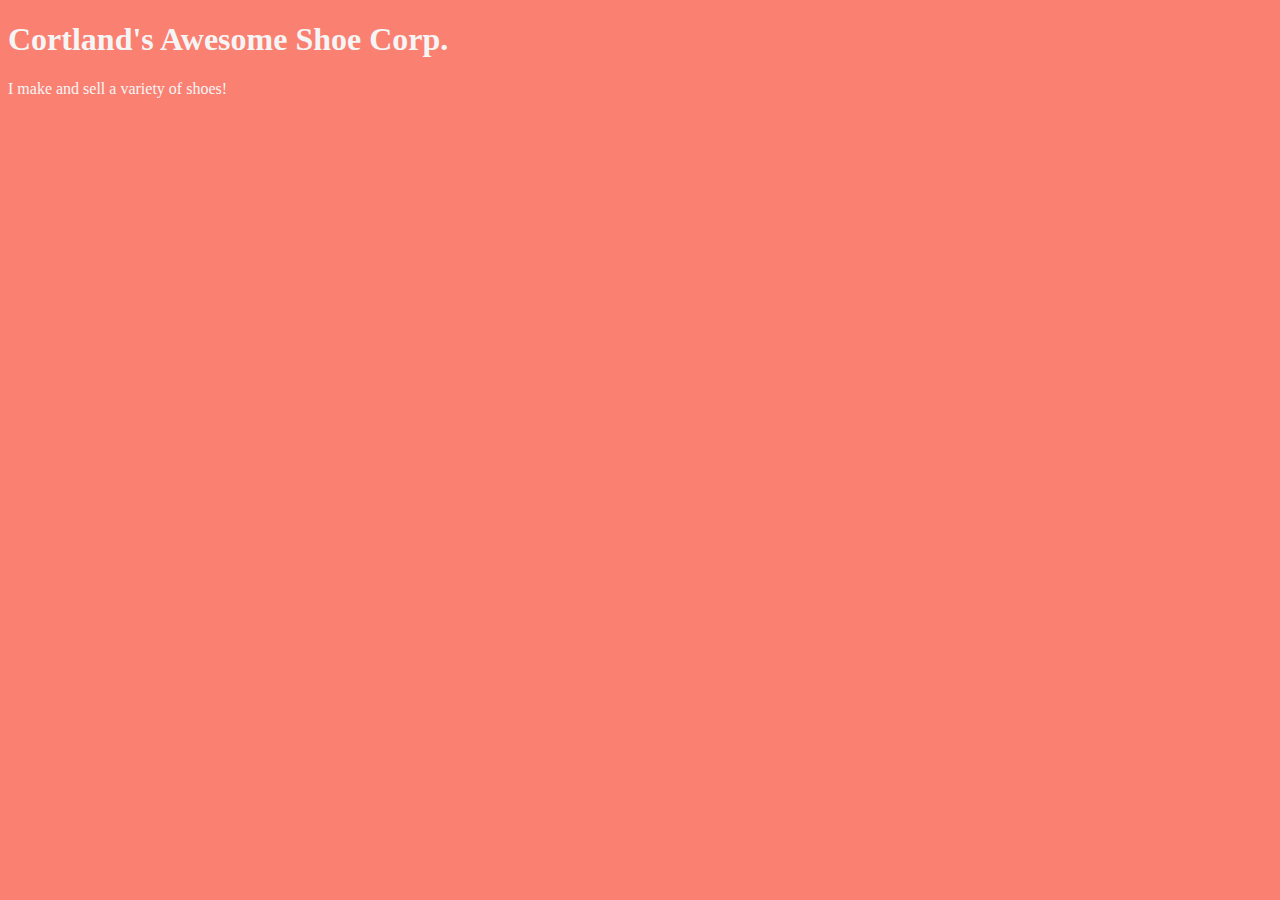
<file: Unit 1/index.html>
<!DOCTYPE html>
<html>
	<head>
		<title>Cortland's Awesome Shoe Corp.</title>
		<link rel="stylesheet" type="text/css" href="css/style.css">
	</head>
	<body>
		<h1>Cortland's Awesome Shoe Corp.</h1>
		<p>I make and sell a variety of shoes!</p> 

	</body>
</html>
</file>
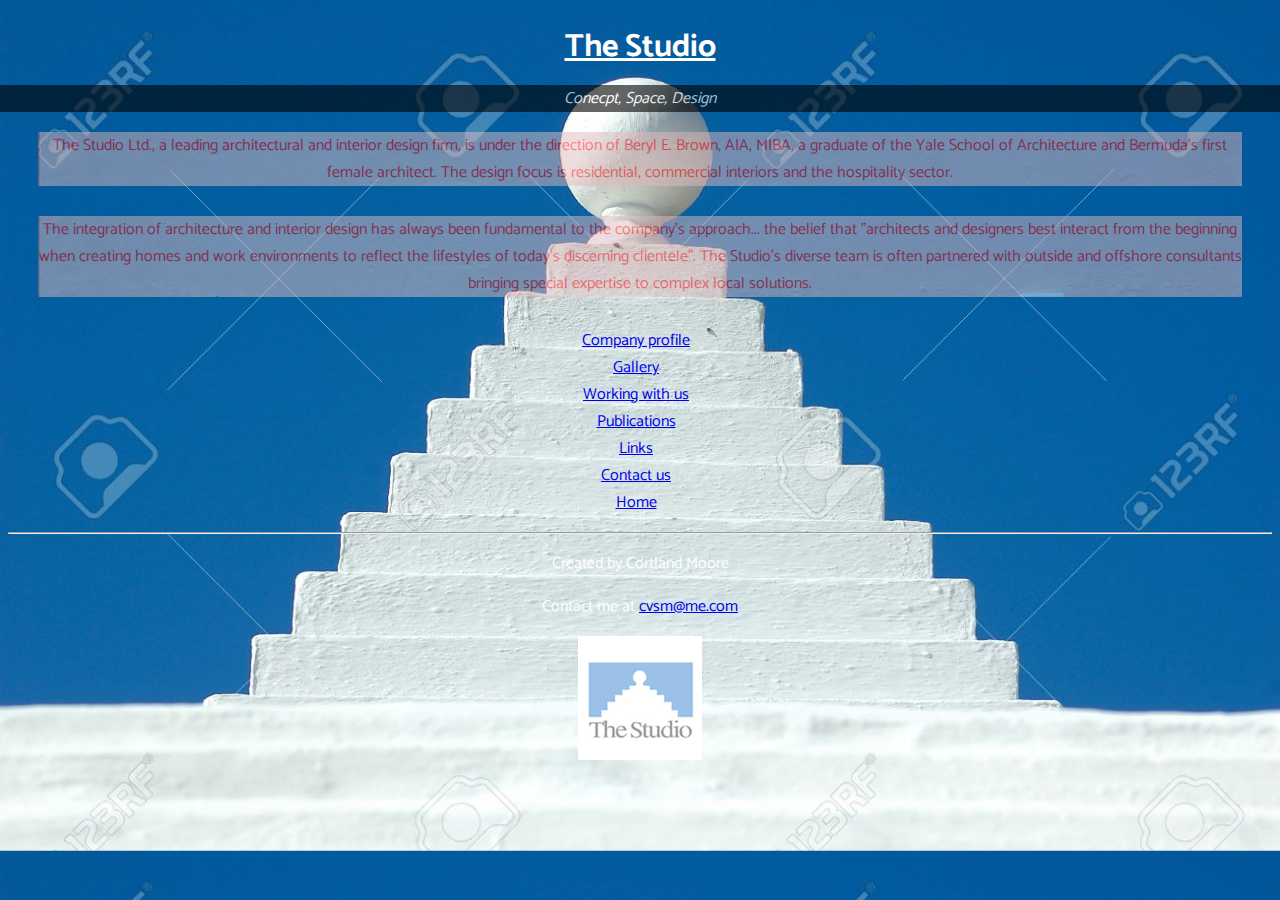
<file: unit_4/index.html>
<!DOCTYPE html>

<html>

	<head>
		<title>The Studio | Bermuda</title>
		<link rel="stylesheet" type="text/css" href="css/style.css">
	</head>

	<body>
	
	<h1>The Studio</h1>
	
	<p id="slogan">Conecpt, Space, Design</p> 
	
	<p class="important" ="important">The Studio Ltd., a leading architectural and interior design firm, is under the direction of Beryl E. Brown, AIA, MIBA, a graduate of the Yale School of Architecture and Bermuda's first female architect. The design focus is residential, commercial interiors and the hospitality sector.</p>
	
	<p class="important" ="important">The integration of architecture and interior design has always been fundamental to the company's approach... the belief that "architects and designers best interact from the beginning when creating homes and work environments to reflect the lifestyles of today's discerning clientele". The Studio's diverse team is often partnered with outside and offshore consultants bringing special expertise to complex local solutions.</p>
	
	<ul>
		<li><a href="http://www.studio.bm/cp.html">Company profile</a></li>
		<li><a href="http://www.studio.bm/gallery.html">Gallery</a></li>
		<li><a href="http://www.studio.bm/work.html">Working with us</a></li>
		<li><a href="http://http://www.studio.bm/pubs.html">Publications</a></li>
		<li><a href="http://www.studio.bm/links.html">Links</a></li>
		<li><a href=http://www.studio.bm/contact.html>Contact us</a></li>
		<li><a href=http://www.studio.bm/main.html>Home</a></li>
	</ul>

	<hr>
	
	<p>Created by Cortland Moore</p>
	
	<p>Contact me at <a href="cvsm@me.com">cvsm@me.com</a></p>

	<img src="css/image/the studio.jpg">


	</body>

</html>
</file>
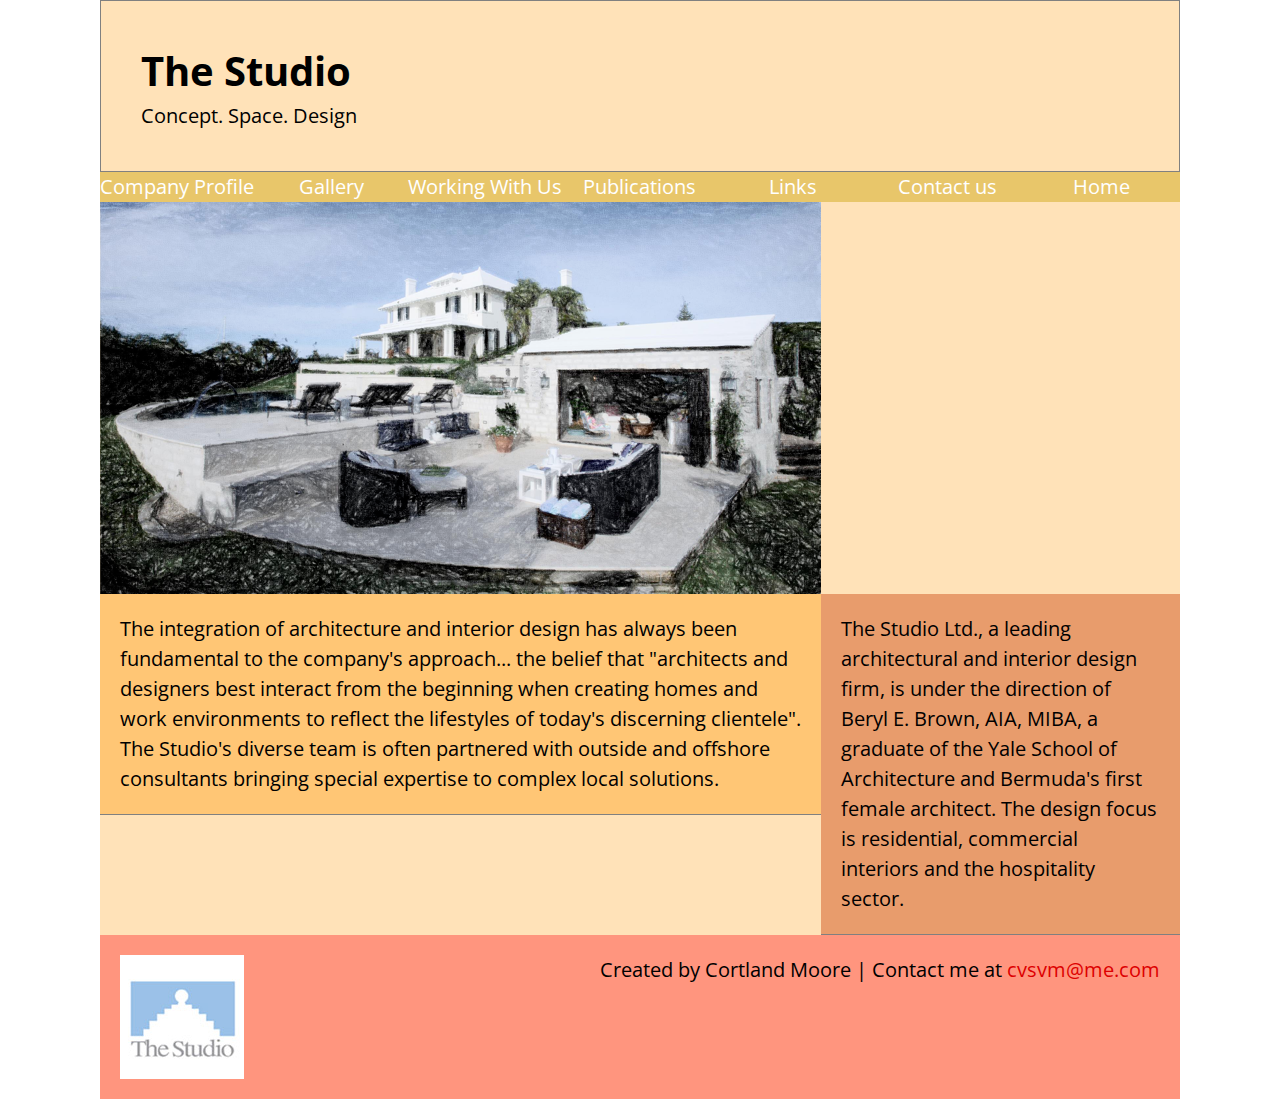
<file: unit_5/index.html>
<!DOCTYPE html>
<html>
	<head>
		<title>The Studio | Bermuda</title>
		<link rel="stylesheet" type="text/css" href="css/style.css">
	</head>
		<body>
			<div class="wrapper">
				<header>
					
					<h1>The Studio</h1>
					
					<p id="slogan">Concept. Space. Design</p> 

				</header>
					<nav class=clearfix>
						<a href="http://www.studio.bm/cp.html">Company Profile</a>
						<a href="http://www.studio.bm/gallery.html">Gallery</a>
						<a href="http://www.studio.bm/work.html">Working With Us</a>
						<a href="http://http://www.studio.bm/pubs.html">Publications</a>
						<a href="http://www.studio.bm/links.html">Links</a>
						<a href=http://www.studio.bm/contact.html>Contact us</a>
						<a href=http://www.studio.bm/main.html>Home</a>	
					</nav>

					<img src="image/housesketch.png">

				<main>
					<article class="about us">
						<p>The integration of architecture and interior design has always been fundamental to the company's approach... the belief that "architects and designers best interact from the beginning when creating homes and work environments to reflect the lifestyles of today's discerning clientele". The Studio's diverse team is often partnered with outside and offshore consultants bringing special expertise to complex local solutions.</p>
					</article>
				</main>
				
				<aside class="bio">
						<p>The Studio Ltd., a leading architectural and interior design firm, is under the direction of Beryl E. Brown, AIA, MIBA, a graduate of the Yale School of Architecture and Bermuda's first female architect. The design focus is residential, commercial interiors and the hospitality sector.</p>
				</aside>
					
				<footer>
					<p>Created by Cortland Moore | Contact me at <a href="cvsm@me.com">cvsvm@me.com</a></p>

					<img src="image/the studio.jpg">
				</footer>
			</div>
		</body>
</html>
</file>
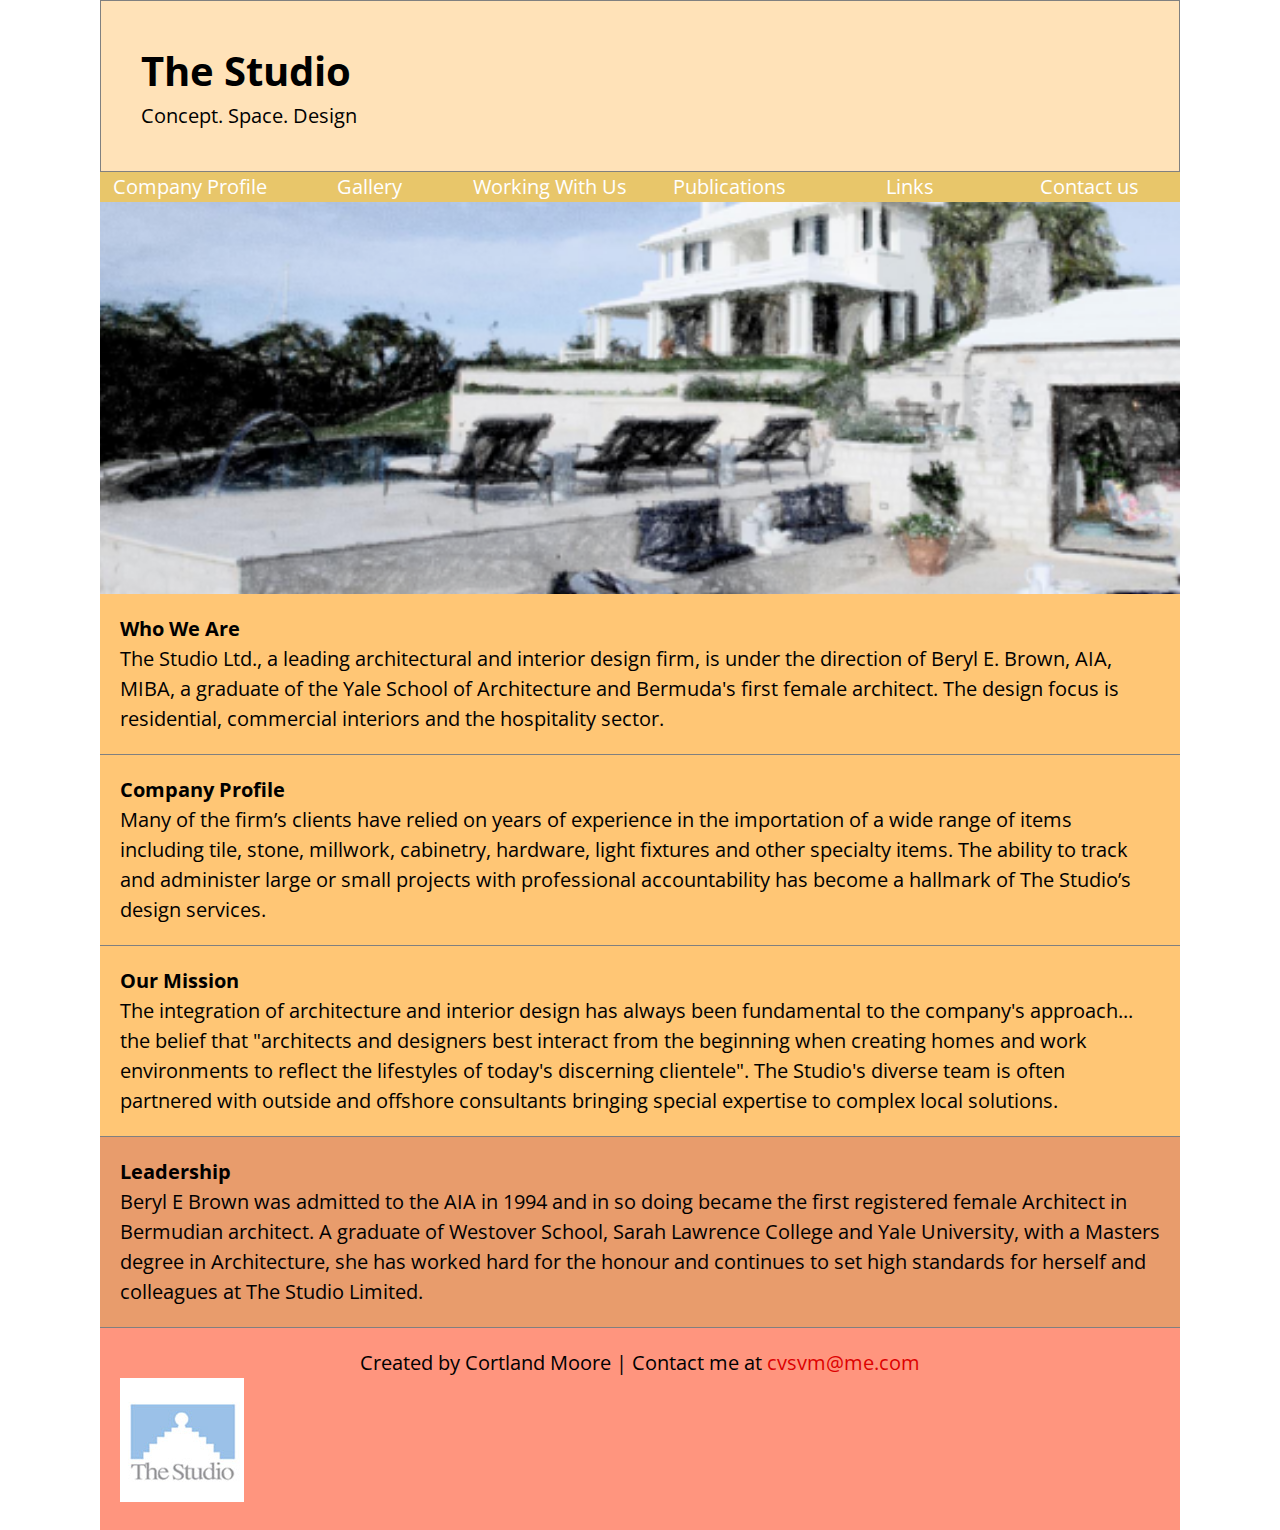
<file: unit_6/index.html>
<!DOCTYPE html>
<html>
	<head>
		<title>The Studio | Bermuda</title>
		<link rel="stylesheet" type="text/css" href="css/style.css">
	</head>
		
		<body>
				<div class="wrapper">	
		<header>
			
			<h1><a href="href=http://www.studio.bm/main.html>"></a>The Studio </h1>
			
			<p id="slogan">Concept. Space. Design</p> 

		</header>
					<nav class="clearfix">
						<a href="http://www.studio.bm/cp.html">Company Profile</a>
						<a href="http://www.studio.bm/gallery.html">Gallery</a>
						<a href="http://www.studio.bm/work.html">Working With Us</a>
						<a href="http://http://www.studio.bm/pubs.html">Publications</a>
						<a href="http://www.studio.bm/links.html">Links</a>
						<a href=http://www.studio.bm/contact.html>Contact us</a>
					</nav>

				<div class="img">	
				</div>

				<div class="sections">
					<section class="about">
						<h2>Who We Are</h2>
						<p>The Studio Ltd., a leading architectural and interior design firm, is under the direction of Beryl E. Brown, AIA, MIBA, a graduate of the Yale School of Architecture and Bermuda's first female architect. The design focus is residential, commercial interiors and the hospitality sector.</p>		
					</section>

					<section class="profile">
						<h3>Company Profile</h3>
						<p>Many of the firm’s clients have relied on years of experience in the importation of a wide range of items including tile, stone, millwork, cabinetry, hardware, light fixtures and other specialty items. The ability to track and administer large or small projects with professional accountability has become a hallmark of The Studio’s design services.</p>	
					</section>

					<section class="mission">
						<h4>Our Mission</h4>
						<p>The integration of architecture and interior design has always been fundamental to the company's approach... the belief that "architects and designers best interact from the beginning when creating homes and work environments to reflect the lifestyles of today's discerning clientele". The Studio's diverse team is often partnered with outside and offshore consultants bringing special expertise to complex local solutions.</p>
					</section>
				
					<section class="bio">
						<h5>Leadership</h5>
						<p>Beryl E Brown  was admitted to the AIA in 1994 and in so doing became the first registered female Architect in Bermudian architect. A graduate of Westover School, Sarah Lawrence College and Yale University, with a Masters degree in Architecture, she has worked hard for the honour and continues to set high standards for herself and colleagues at The Studio Limited.</p>
					</section>
				</div>
					
				<footer>
					<p>Created by Cortland Moore | Contact me at <a href="cvsm@me.com">cvsvm@me.com</a></p>

					<img class="logo" src="image/the studio.jpg">
				</footer>
				</div>
		</body>

</html>
</file>
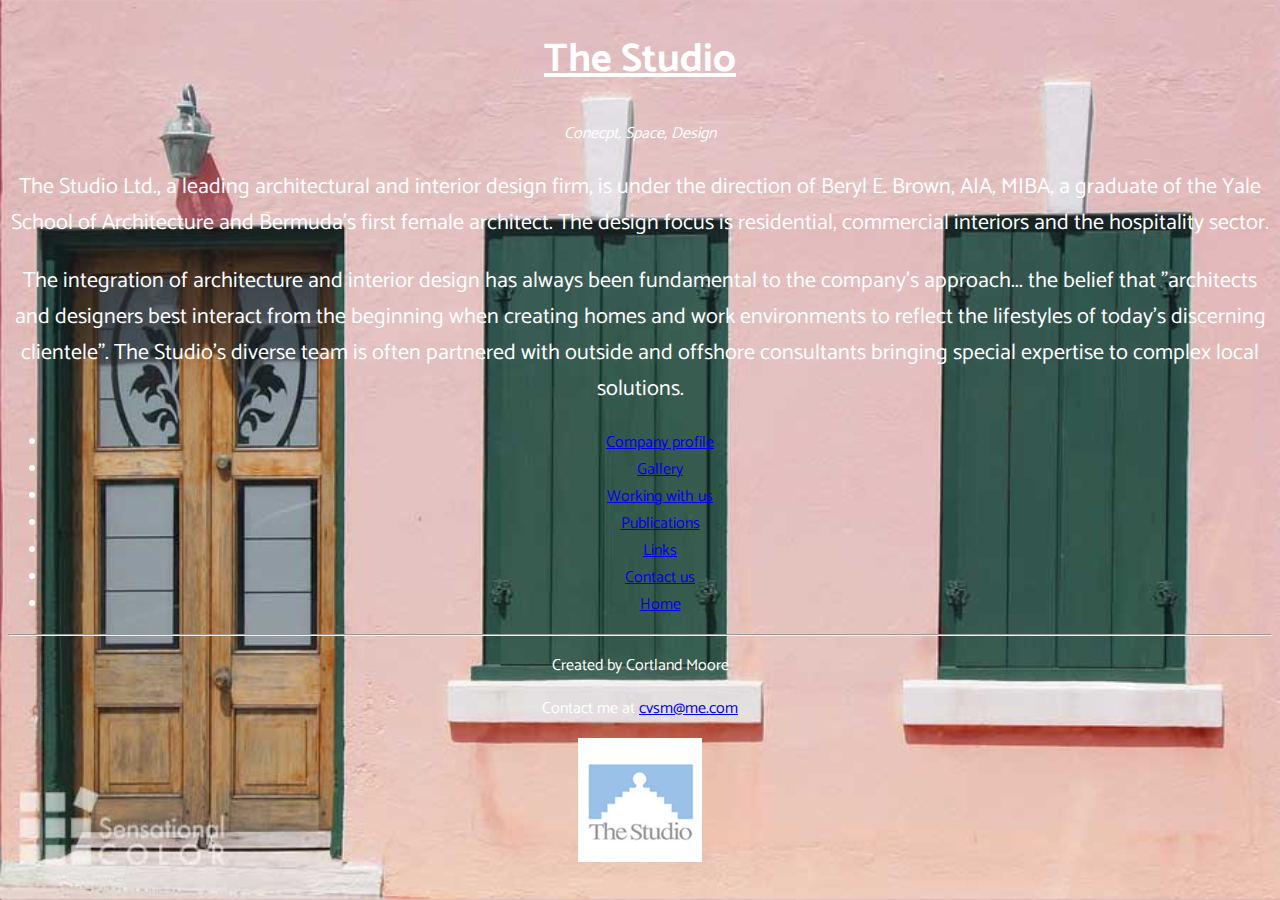
<file: unit_3/index2.html>
<!DOCTYPE html>

<html>

	<head>
		<title>The Studio | Bermuda</title>
		<link rel="stylesheet" type="text/css" href="css/style2.css">
	</head>

	<body>
	
	<h1>The Studio</h1>
	
	<p id="slogan">Conecpt, Space, Design</p> 
	
	<p class="important" ="important">The Studio Ltd., a leading architectural and interior design firm, is under the direction of Beryl E. Brown, AIA, MIBA, a graduate of the Yale School of Architecture and Bermuda's first female architect. The design focus is residential, commercial interiors and the hospitality sector.</p>
	
	<p class="important" ="important">The integration of architecture and interior design has always been fundamental to the company's approach... the belief that "architects and designers best interact from the beginning when creating homes and work environments to reflect the lifestyles of today's discerning clientele". The Studio's diverse team is often partnered with outside and offshore consultants bringing special expertise to complex local solutions.</p>
	
	<ul>
		<li><a href="http://www.studio.bm/cp.html">Company profile</a></li>
		<li><a href="http://www.studio.bm/gallery.html">Gallery</a></li>
		<li><a href="http://www.studio.bm/work.html">Working with us</a></li>
		<li><a href="http://http://www.studio.bm/pubs.html">Publications</a></li>
		<li><a href="http://www.studio.bm/links.html">Links</a></li>
		<li><a href=http://www.studio.bm/contact.html>Contact us</a></li>
		<li><a href=http://www.studio.bm/main.html>Home</a></li>
	</ul>

	<hr>
	
	<p>Created by Cortland Moore</p>
	
	<p>Contact me at <a href="cvsm@me.com">cvsm@me.com</a></p>

	<img src="images/the studio.jpg">


	</body>

</html>
</file>
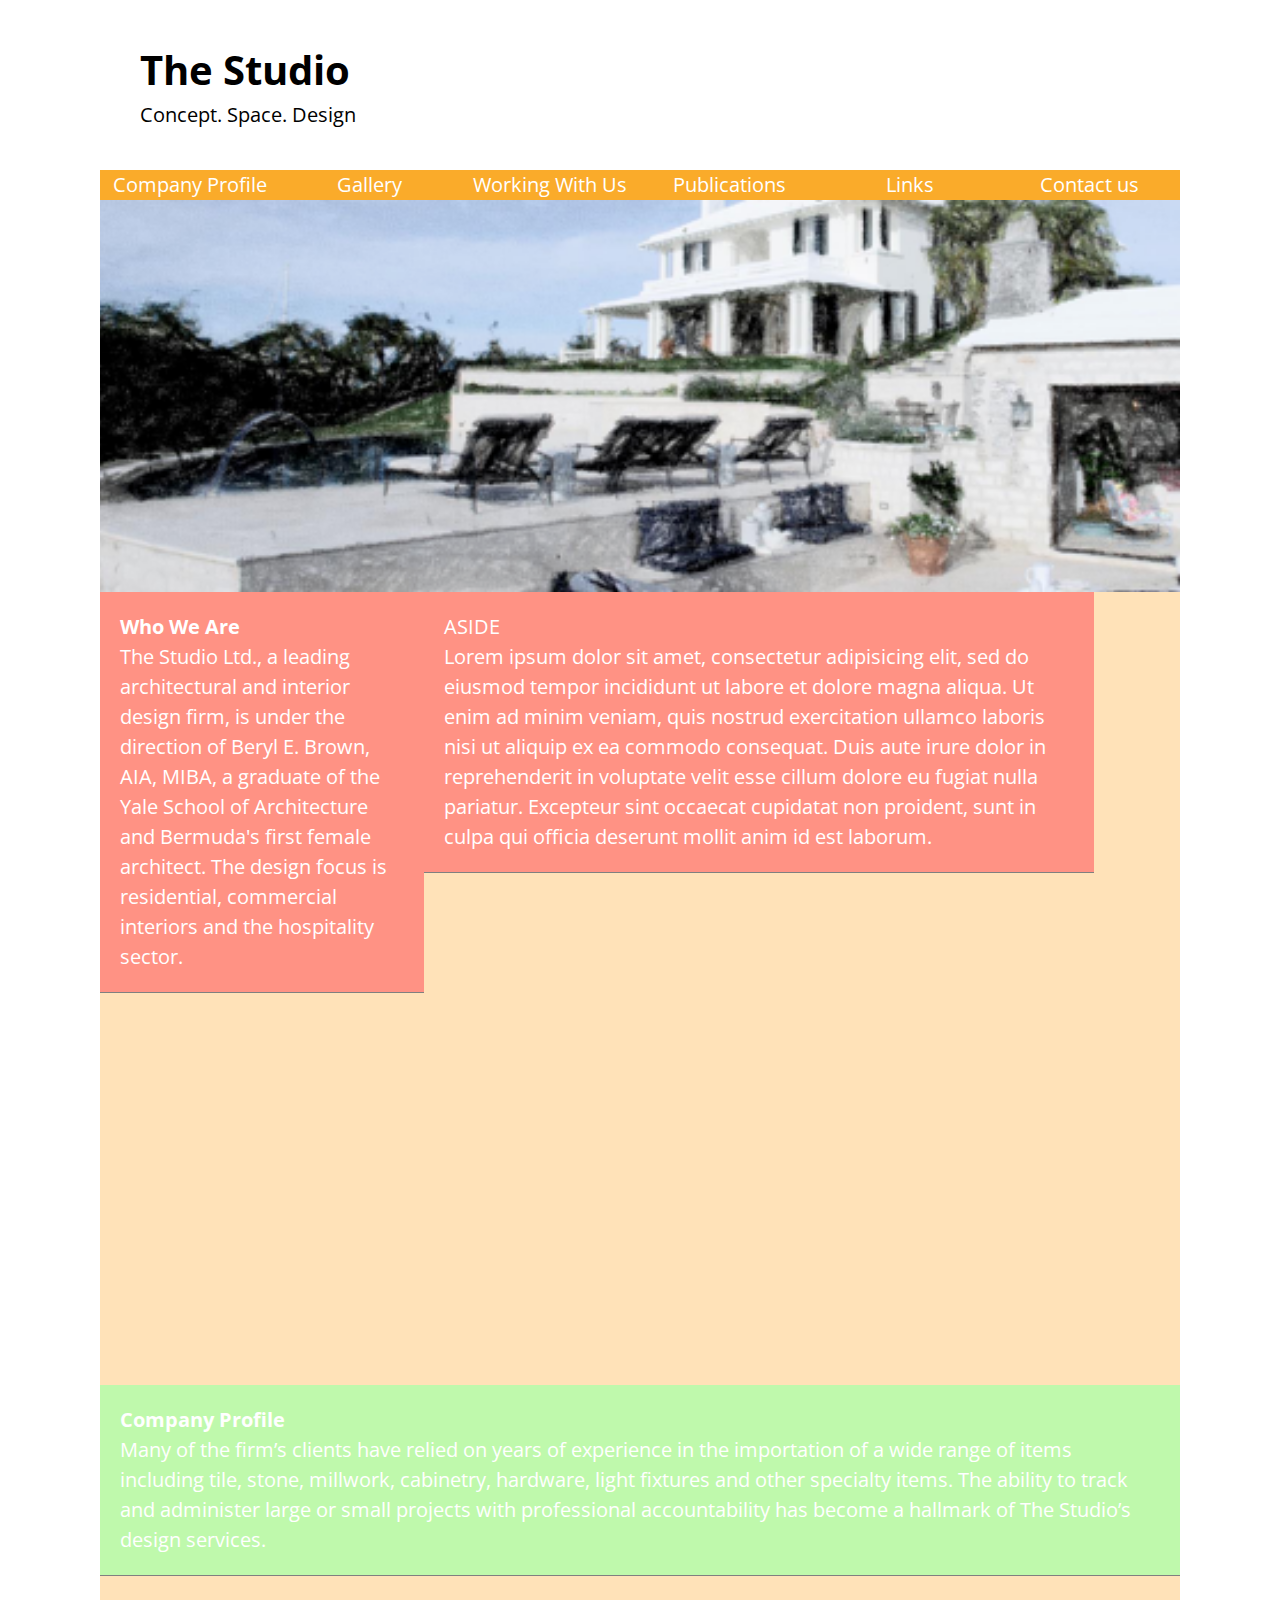
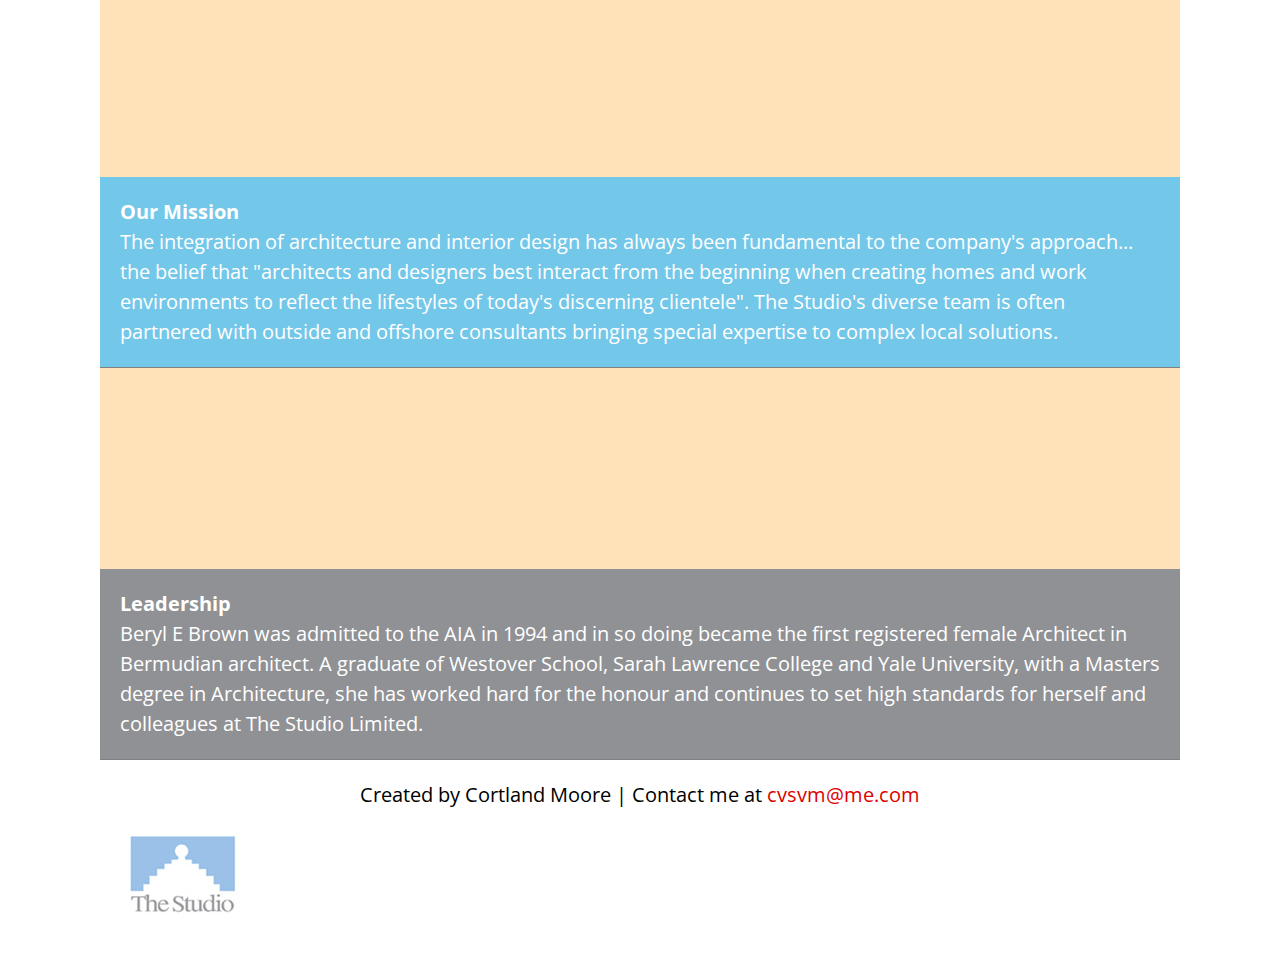
<file: unit_6/index2.html>
<!DOCTYPE html>
<html>
	<head>
		<title>The Studio | Bermuda</title>
		<link rel="stylesheet" type="text/css" href="css/style2.css">
	</head>
		
		<body>
				<div class="wrapper">	
		<header>
			
			<h1><a href="href=http://www.studio.bm/main.html>"></a>The Studio </h1>
			
			<p id="slogan">Concept. Space. Design</p> 

		</header>
					<nav class="clearfix">
						<a href="http://www.studio.bm/cp.html">Company Profile</a>
						<a href="http://www.studio.bm/gallery.html">Gallery</a>
						<a href="http://www.studio.bm/work.html">Working With Us</a>
						<a href="http://http://www.studio.bm/pubs.html">Publications</a>
						<a href="http://www.studio.bm/links.html">Links</a>
						<a href=http://www.studio.bm/contact.html>Contact us</a>
					</nav>

				<div class="img">	
				</div>

				<div class="sections">
					
					<section id=="two_column" class="clearfix">
						<article id="left">
						<h2>Who We Are</h2>
						<p>The Studio Ltd., a leading architectural and interior design firm, is under the direction of Beryl E. Brown, AIA, MIBA, a graduate of the Yale School of Architecture and Bermuda's first female architect. The design focus is residential, commercial interiors and the hospitality sector.</p>
						</article>		
					

						<aside id="right">
						<p>ASIDE</p>
						<p>Lorem ipsum dolor sit amet, consectetur adipisicing elit, sed do eiusmod
						tempor incididunt ut labore et dolore magna aliqua. Ut enim ad minim veniam,
						quis nostrud exercitation ullamco laboris nisi ut aliquip ex ea commodo
						consequat. Duis aute irure dolor in reprehenderit in voluptate velit esse
						cillum dolore eu fugiat nulla pariatur. Excepteur sint occaecat cupidatat non
						proident, sunt in culpa qui officia deserunt mollit anim id est laborum.</p>
						</aside>
					</section>

					<div class="img">	
				</div>

					<section class="profile">
						<h3>Company Profile</h3>
						<p>Many of the firm’s clients have relied on years of experience in the importation of a wide range of items including tile, stone, millwork, cabinetry, hardware, light fixtures and other specialty items. The ability to track and administer large or small projects with professional accountability has become a hallmark of The Studio’s design services.</p>	
					</section>

					<div class="img">	
				</div>

					<section class="mission">
						<h4>Our Mission</h4>
						<p>The integration of architecture and interior design has always been fundamental to the company's approach... the belief that "architects and designers best interact from the beginning when creating homes and work environments to reflect the lifestyles of today's discerning clientele". The Studio's diverse team is often partnered with outside and offshore consultants bringing special expertise to complex local solutions.</p>
					</section>
				
				<div class="img">	
				</div>

					<section class="bio">
						<h5>Leadership</h5>
						<p>Beryl E Brown  was admitted to the AIA in 1994 and in so doing became the first registered female Architect in Bermudian architect. A graduate of Westover School, Sarah Lawrence College and Yale University, with a Masters degree in Architecture, she has worked hard for the honour and continues to set high standards for herself and colleagues at The Studio Limited.</p>
					</section>
				</div>
					
				<footer>
					<p>Created by Cortland Moore | Contact me at <a href="cvsm@me.com">cvsvm@me.com</a></p>

					<img class="logo" src="image/the studio.jpg" alt="logo">
				</footer>
				</div>
		</body>

</html>
</file>
<file: Unit 1/css/style.css>
body {background-color: salmon; }
h1, p {color: whitesmoke;}
</file>
<file: unit_4/css/style.css>
@import url('https://fonts.googleapis.com/css?family=Catamaran:500|Taviraj');

body {
	text-align: center;
	background: url("image/Studio Image.jpg");
	background-size: cover;
	color: #FFF;
	font-family: 'Catamaran'
}

h1 {
	font-style: bold;
	font-size: 2em;
	text-decoration: underline;
}

#slogan {
	font-style: italic;
	font: 'Taviraj';
	background-color: black;
	margin: -10px;
	opacity: .6;
}


.important {
	font-size: 22px
	line-height: 1.5em;
	color: red;
  	margin: 30px;
  	background: url("image/pinkwall.jpg");
  	background-size: cover;
  	opacity: .5;
}

ul {
	font-style: bold;
	list-style-type: none;
	margin-left: 4em;
	margin-right: 7em;
}
</file>
<file: unit_5/css/style.css>
@import url('https://fonts.googleapis.com/css?family=Open+Sans');

* {
	padding: 0;
	margin: 0;
	box-sizing: border-box;
}

body {
	font-size: 20px;
	line-height: 1.5;
	font-family: "Open Sans", "Sans-serif;"
}

h1 {
	font-weight: bold;
}

a { 
	color: #dd0000;
	text-decoration: none;
}

header {
	background-color: ##FFED74;
	border: 1px solid gray;
	padding: 40px;
}

nav {
	background-color: #E8C66A;
	text-align: center;
}

nav a {
	color: #FFFFFF;
	/*margin-left: 10px;
	margin-right: 10px;*/
	display: block;
	width: 154px;
	float: left;
}

nav a:hover {
	background-color:#FFE2B8 ;
	padding: 10px 0;
}

img {
		display: block;
		margin-left: auto 0;
}

main {
	width: 721px;
}

article {
	background-color: #FFC675;
	padding: 20px;
	border-bottom: 1px solid grey;
	float: left;
}

aside {
	width: 359px;
	background-color: #E89C6C;
	padding: 20px;
	border-bottom: 1px solid grey;
	float: right;
}

footer {
	clear: both;
	background-color: #FF957E;
	padding: 20px
}

footer p{
	float: right;
}



div{
	width: 1080px;
	margin: 0 auto;
	background-color: #FFE2B8;
}

.clearfix:after {
	display: block;
	content: " ";
	clear: both;

	height: 0;
	font-size: 0;
	visibility; hidden;
}
</file>
<file: unit_6/css/style.css>
@import url('https://fonts.googleapis.com/css?family=Open+Sans');

* {
	padding: 0;
	margin: 0;
	box-sizing: border-box;
}


body {
	font-size: 20px;
	line-height: 1.5;
	font-family: "Open Sans", "Sans-serif";	
}


.img {
	background-image: url("../image/housesketch.png");
	background-size: cover;
	height: 392px;
	background-attachment: fixed;
}

h1 {
	font-weight: bold;
	font-size: 2em;
}

h2, h3, h4, h5 {
	font-weight: bold;
	font-size: 1em;
}

a { 
	color: #dd0000;
	text-decoration: none;
}

header {
	background-color: ##FFED74;
	border: 1px solid gray;
	padding: 40px;
}

nav {
	background-color: #E8C66A;
	text-align: center;
}

nav a {
	color: #FFFFFF;
	/*margin-left: 10px;
	margin-right: 10px;*/
	display: block;
	width: 16.666%;
	float: left;
}

nav a:hover {
	background-color:#FFE2B8 ;
}

.about {
	background-color: #FFC675;
	padding: 20px;
	border-bottom: 1px solid grey;
	float: left;
	width: 100%;
}

.profile {
	background-color: #FFC675;
	padding: 20px;
	border-bottom: 1px solid grey;
	float: left;
	width: 100%;
}


.mission {
	background-color: #FFC675;
	padding: 20px;
	border-bottom: 1px solid grey;
	float: left;
	width: 100%;
}

.bio {
	width: 359px;
	background-color: #E89C6C;
	padding: 20px;
	border-bottom: 1px solid grey;
	float: right;
	width: 100%;
}

footer {
	clear: both;
	background-color: #FF957E;
	padding: 20px
}

footer p{
	text-align: center;
}

.logo {
	padding-left: auto;
	padding-right: auto;
}

div{
	width: 1080px;
	margin: 0 auto;
	background-color: #FFE2B8;
}

.clearfix:after {
	display: block;
	content: " ";
	clear: both;

	height: 0;
	font-size: 0;
	visibility: hidden;
}
</file>
<file: unit_3/css/style2.css>
@import url('https://fonts.googleapis.com/css?family=Catamaran:500|Taviraj');

body {
	text-align: center;
	background: url("image/pinkwall.jpg");
	background-size: cover;
	color: #fff;
	font-family: 'Catamaran';
}
h1 {
	font-style: bold;
	font-size: 2.5em;
	text-decoration: underline;
}

#slogan {
	font-style: italic;
	font: 'Taviraj';
}

.important {
	font-size: 22px
}

ul {
	font-style: bold;
}
</file>
<file: unit_6/css/style2.css>
@import url('https://fonts.googleapis.com/css?family=Open+Sans');

* {
	padding: 0;
	margin: 0;
	box-sizing: border-box;
}


body {
	font-size: 20px;
	line-height: 1.5;
	font-family: "Open Sans", "Sans-serif";	
}


.img {
	background-image: url("../image/housesketch.png");
	background-size: cover;
	height: 392px;
	background-attachment: fixed;
}

h1 {
	font-weight: bold;
	font-size: 2em;
}

h2, h3, h4, h5 {
	font-weight: bold;
	font-size: 1em;
}

a { 
	color: #dd0000;
	text-decoration: none;
}

header {
	background-color: #FFFFFF;
	padding: 40px;
}

nav {
	background-color: #FAAB2A;
	text-align: center;
}

nav a {
	color: #FFFFFF;
	/*margin-left: 10px;
	margin-right: 10px;*/
	display: block;
	width: 16.666%;
	float: left;
}

nav a:hover {
	background-color: #8CB8D3 ;
}

#two_column{
	background-color: #FFB7C8;
	border: 1px black solid;
	padding: 20px;
}

#left {
	background-color: #FF9284;
	padding: 20px;
	border-bottom: 1px solid grey;
	float: left;
	width: 30%;
	color: #FFFFFF;
}

#right {
	background-color: #FF9284;
	padding: 20px;
	border-bottom: 1px solid grey;
	float: left;
	width: 	62%;
	color: #FFFFFF;
}

.profile {
	background-color: #BFF9AC;
	padding: 20px;
	border-bottom: 1px solid grey;
	float: left;
	width: 100%;
	color: #FFFFFF;
}


.mission {
	background-color: #73C7E9;
	padding: 20px;
	border-bottom: 1px solid grey;
	float: left;
	width: 100%;
	color: #FFFFFF;
}

.bio {
	width: 359px;
	background-color: #8F9194;
	padding: 20px;
	border-bottom: 1px solid grey;
	float: right;
	width: 100%;
	color: #FFFFFF;
}

footer {
	clear: both;
	background-color: #FFFFFF;
	padding: 20px
}

footer p{
	text-align: center;
}

.logo {
	padding-left: auto;
	padding-right: auto;
}

div{
	width: 1080px;
	margin: 0 auto;
	background-color: #FFE2B8;
}

.clearfix:after {
	display: block;
	content: " ";
	clear: both;

	height: 0;
	font-size: 0;
	visibility: hidden;
}
</file>
